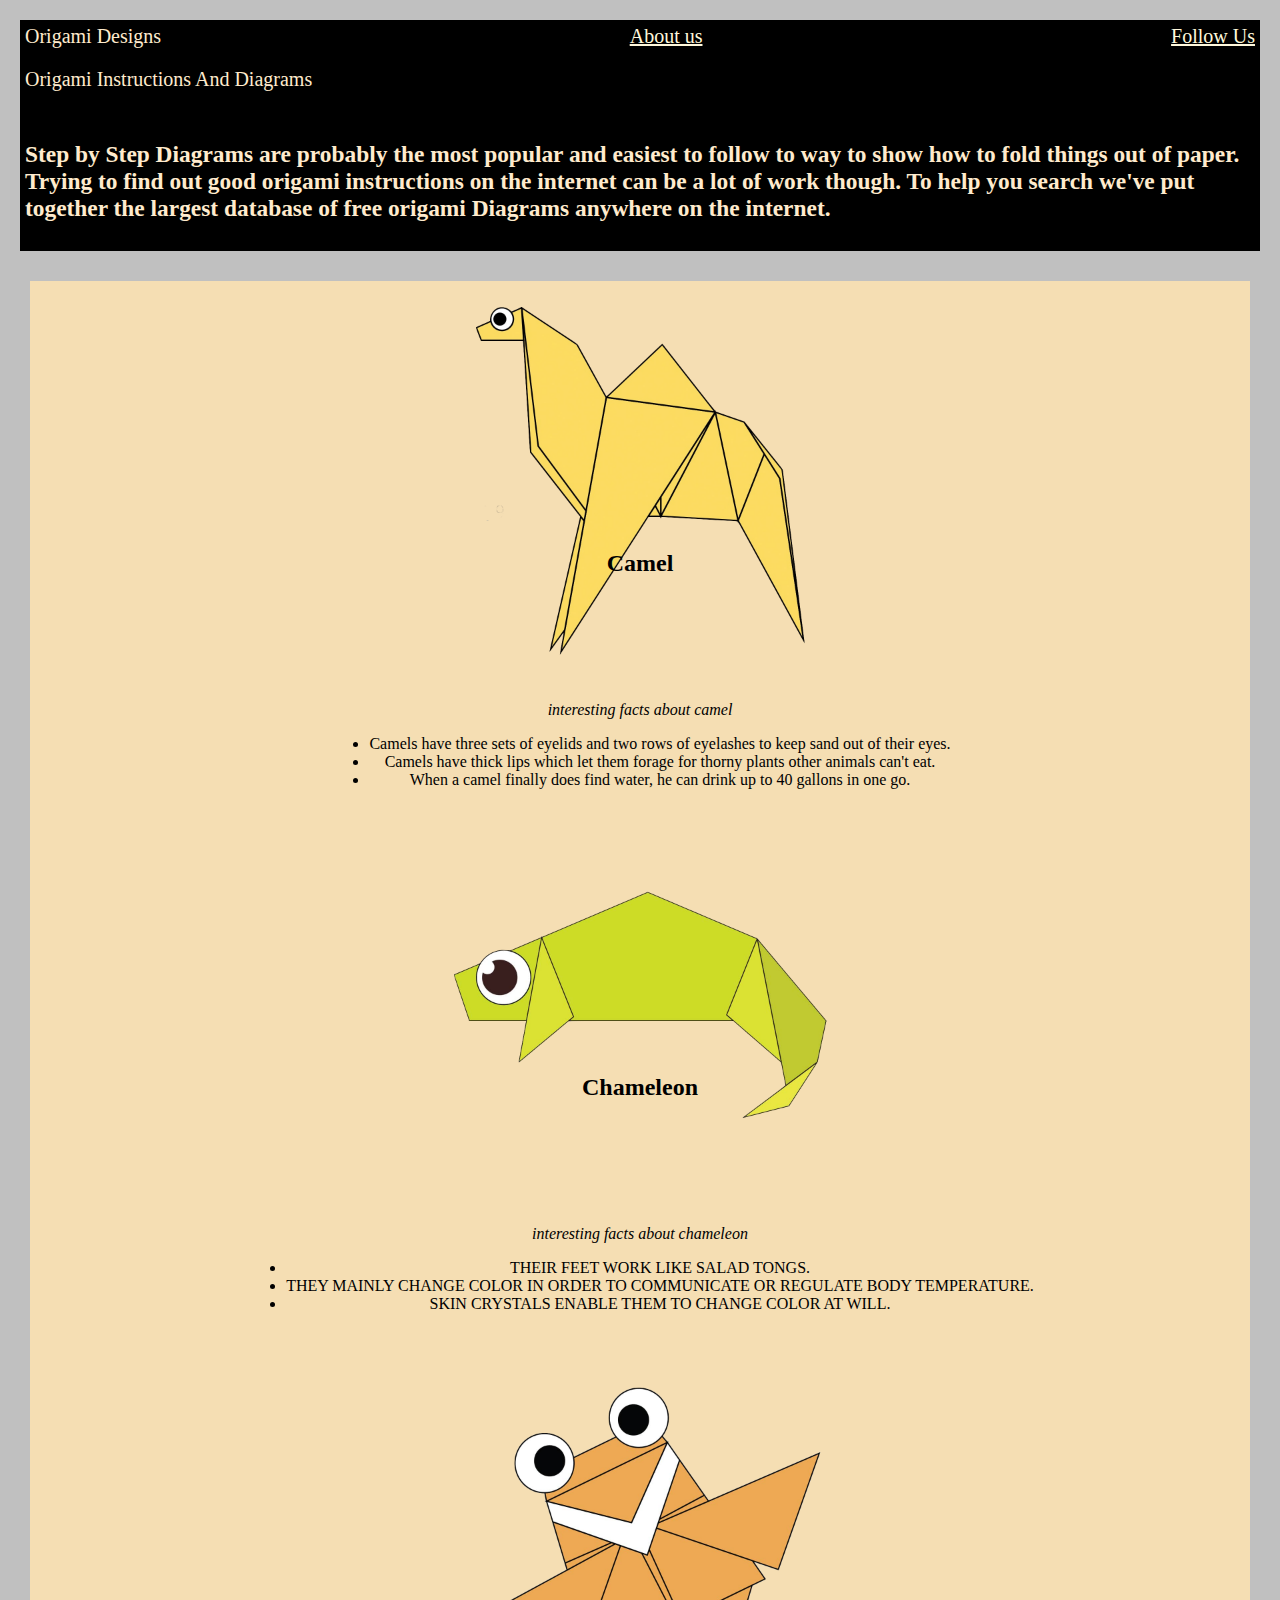
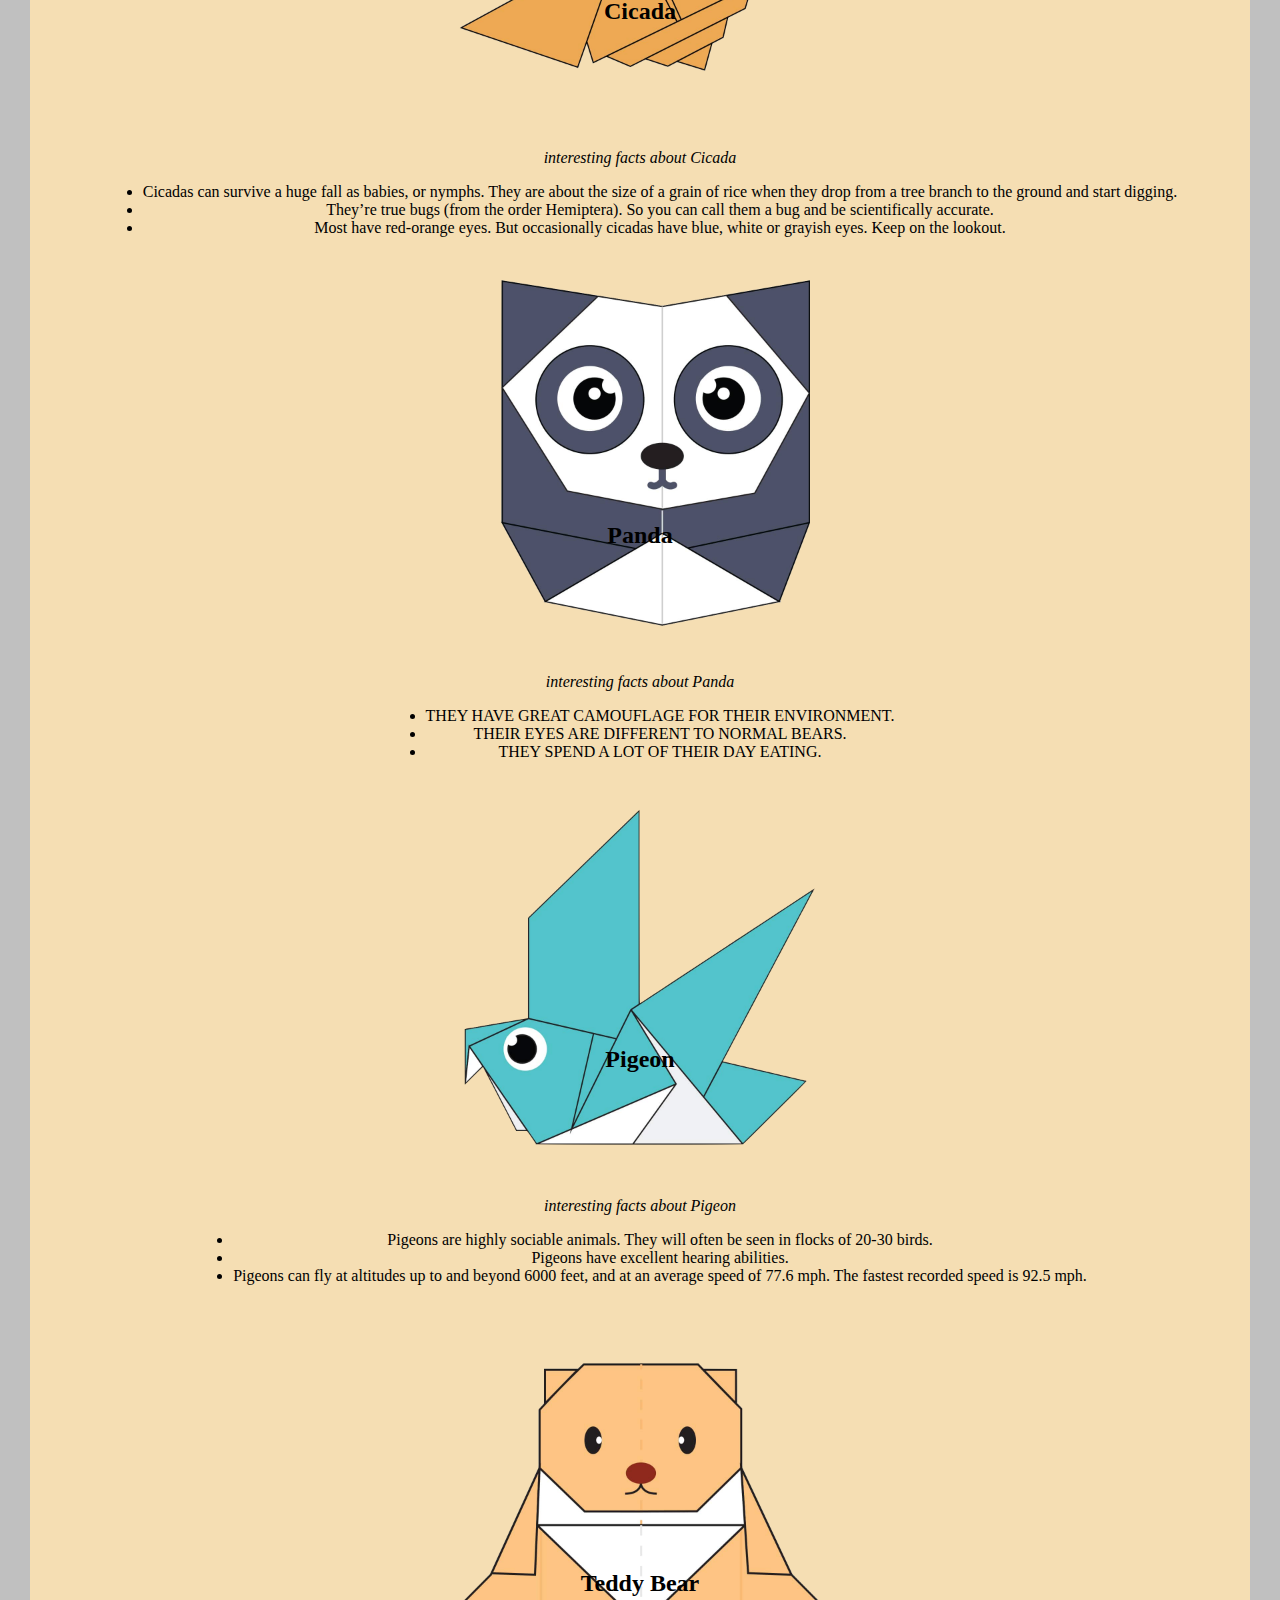
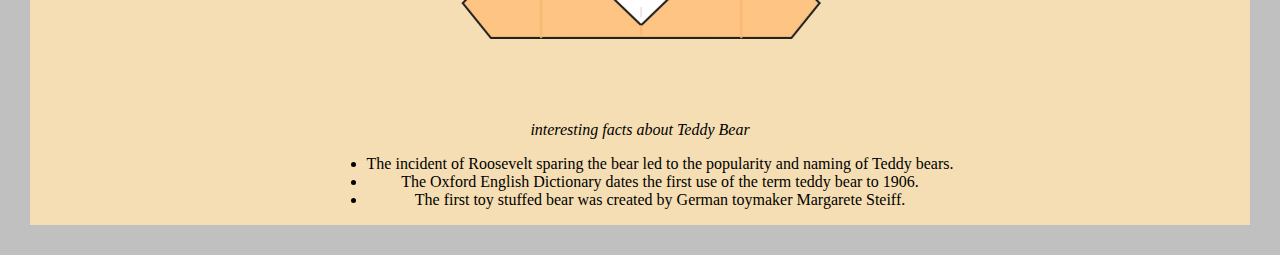
<file: index.html>
<!DOCTYPE html>
<html>

<head>

<title>
    Origami Designs
</title>    


<style>

body{
    background-color:silver;
}


h1{
    background-color: skyblue;
}




</style>


<link
rel="stylesheet"
type="text/css"
href="style.css"


/>


</head>


<body>



<div class="header" >
    <div class="menu" >


<div>Origami Designs </div>
<div><a href="about.html" >
    About us    
    </a>
    </div>    
<div><a href="follow.html">
    Follow Us  
  </a>
  </div>    



<div class="bodyimg" >

<p>
 Origami Instructions And Diagrams   
</p>

<h3><br>
Step by Step Diagrams are probably the most popular and easiest to follow to way to
show how to fold things out of paper.
Trying to find out good origami instructions on the internet can be a lot of work though. 
To help you search we've put together the largest database of free origami Diagrams
anywhere on the internet.



</h3>

</div>









</div>
</div>


<div class="grid" >



<div class="item" >    

   <center>


<a href="http://origami.me/camel/"  >

<img src="images/camel.png" width=400 height=400 />    
</a>
<h2>Camel</h2>





<p><i>interesting facts about camel</i></p>

<ul>

<li>Camels have three sets of eyelids and two rows of eyelashes to keep sand out of their eyes.</li>
<li>Camels have thick lips which let them forage for thorny plants other animals can't eat.</li>
<li>When a camel finally does find water, he can drink up to 40 gallons in one go.</li>

</ul>
</center>
</div>




<div class="item" >

<center>
<a href="http://origami.me/chameleon/"  >

<img src="images/chameleon.png" width=400 height=400 />    





</a>
<h2>Chameleon</h2>
<p><i>interesting facts about chameleon</i></p>

<ul>

<li>THEIR FEET WORK LIKE SALAD TONGS.</li>
<li>THEY MAINLY CHANGE COLOR IN ORDER TO COMMUNICATE OR REGULATE BODY TEMPERATURE.
    </li>
<li>SKIN CRYSTALS ENABLE THEM TO CHANGE COLOR AT WILL.</li>

</ul>
</center>
</div>

<div class="item" >

<center>
<a href="http://origami.me/flying-cicada/"  >

<img src="images/cicada.png" width=400 height=400 />    





</a>
<h2>Cicada</h2>
<p><i>interesting facts about Cicada</i></p>

<ul>

<li>Cicadas can survive a huge fall as babies, or nymphs. They are about the size of a grain of rice when they drop from a tree branch to the ground and start digging.

    </li>
<li>They’re true bugs (from the order Hemiptera). So you can call them a bug and be scientifically accurate.
    </li>
<li>Most have red-orange eyes. But occasionally cicadas have blue, white or grayish eyes. Keep on the lookout.</li>

</ul>
</center>
</div>


<div class="item" >

<center>
<a href="http://origami.me/panda/"  >

<img src="images/panda.png" width=400 height=400 />    





</a>
<h2>Panda</h2>
<p><i>interesting facts about Panda</i></p>

<ul>

<li>THEY HAVE GREAT CAMOUFLAGE FOR THEIR ENVIRONMENT.

    </li>
<li>THEIR EYES ARE DIFFERENT TO NORMAL BEARS.
    </li>
<li>THEY SPEND A LOT OF THEIR DAY EATING.</li>

</ul>
</center>
</div>

<div class="item" >

<center>
<a href="http://origami.me/pigeon/"  >

<img src="images/pigeon.png" width=400 height=400 />    
</a>
<h2>Pigeon</h2>
<p><i>interesting facts about Pigeon</i></p>

<ul>

<li>Pigeons are highly sociable animals. They will often be seen in flocks of 20-30 birds.

    </li>
<li>Pigeons have excellent hearing abilities.
    </li>
<li>Pigeons can fly at altitudes up to and beyond 6000 feet, and at an average speed of 77.6 mph.
     The fastest recorded speed is 92.5 mph.</li>

</ul>
</center>
</div>




<div class="item" >

<center>
<a href="http://origami.me/teddy-bear/"  >

<img src="images/teddy.png" width=400 height=400 />    





</a>
<h2>Teddy Bear</h2>
<p><i>interesting facts about Teddy Bear</i></p>

<ul>

<li>The incident of Roosevelt sparing the bear led to the popularity and naming of Teddy bears.

    </li>
<li>The Oxford English Dictionary dates the first use of the term teddy bear to 1906.
    </li>
<li>The first toy stuffed bear was created by German toymaker Margarete Steiff.
</ul>
</center>
</div>
</div>



</body>

</html>
</file>
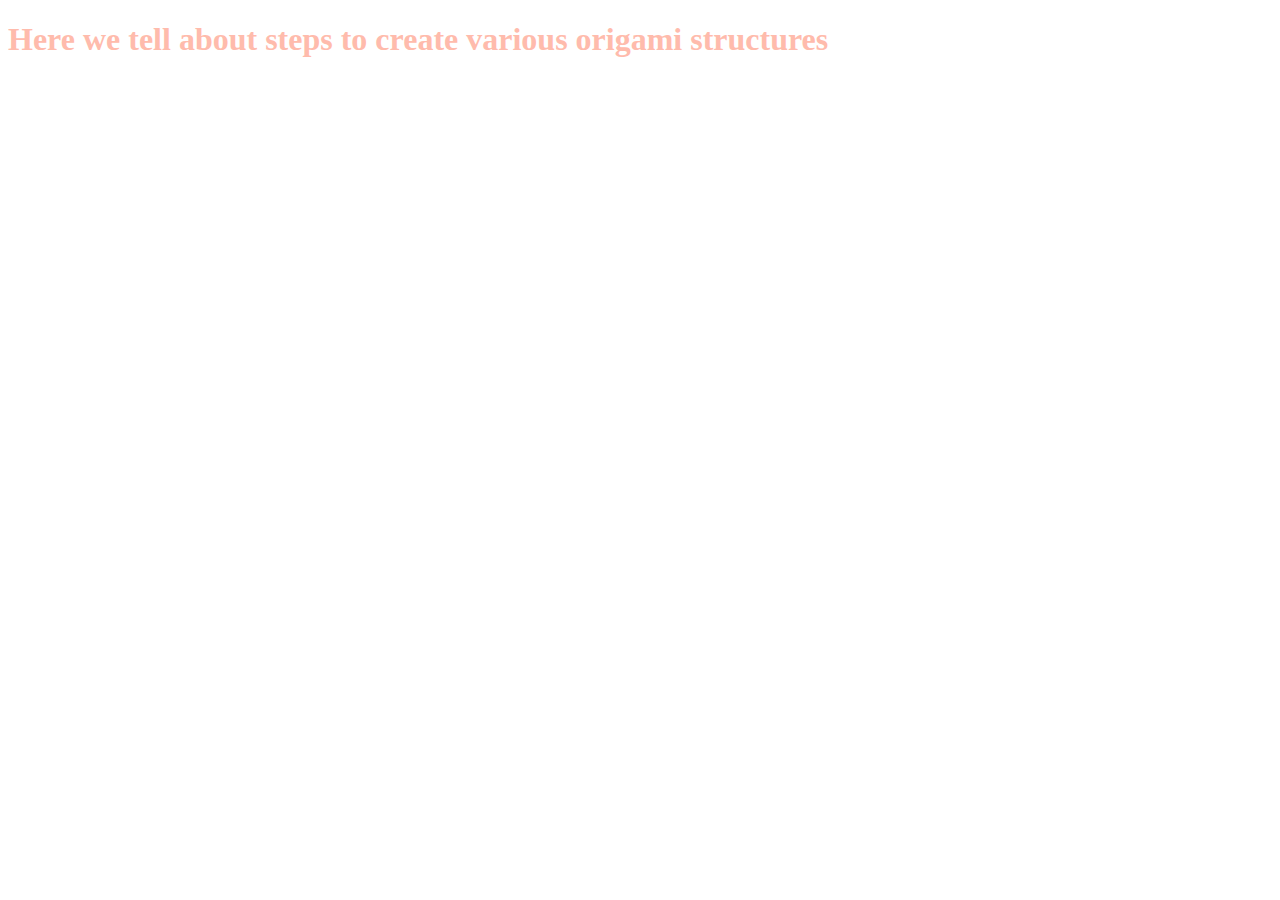
<file: about.html>
<!DOCTYPE html>
<html>
<head>
<title>
  About Us  
</title>

<style>
    h1 {
   color:#ffbbac;

    }


body{
    background-image: url(https://media.istockphoto.com/videos/multicolored-motion-gradient-background-shades-of-gray-video-id1063727164?s=640x640);
}


</style>


</head>

<body>
    <h1>
        Here we tell about steps to create various origami structures
    </h1>
</body>


</html>
</file>
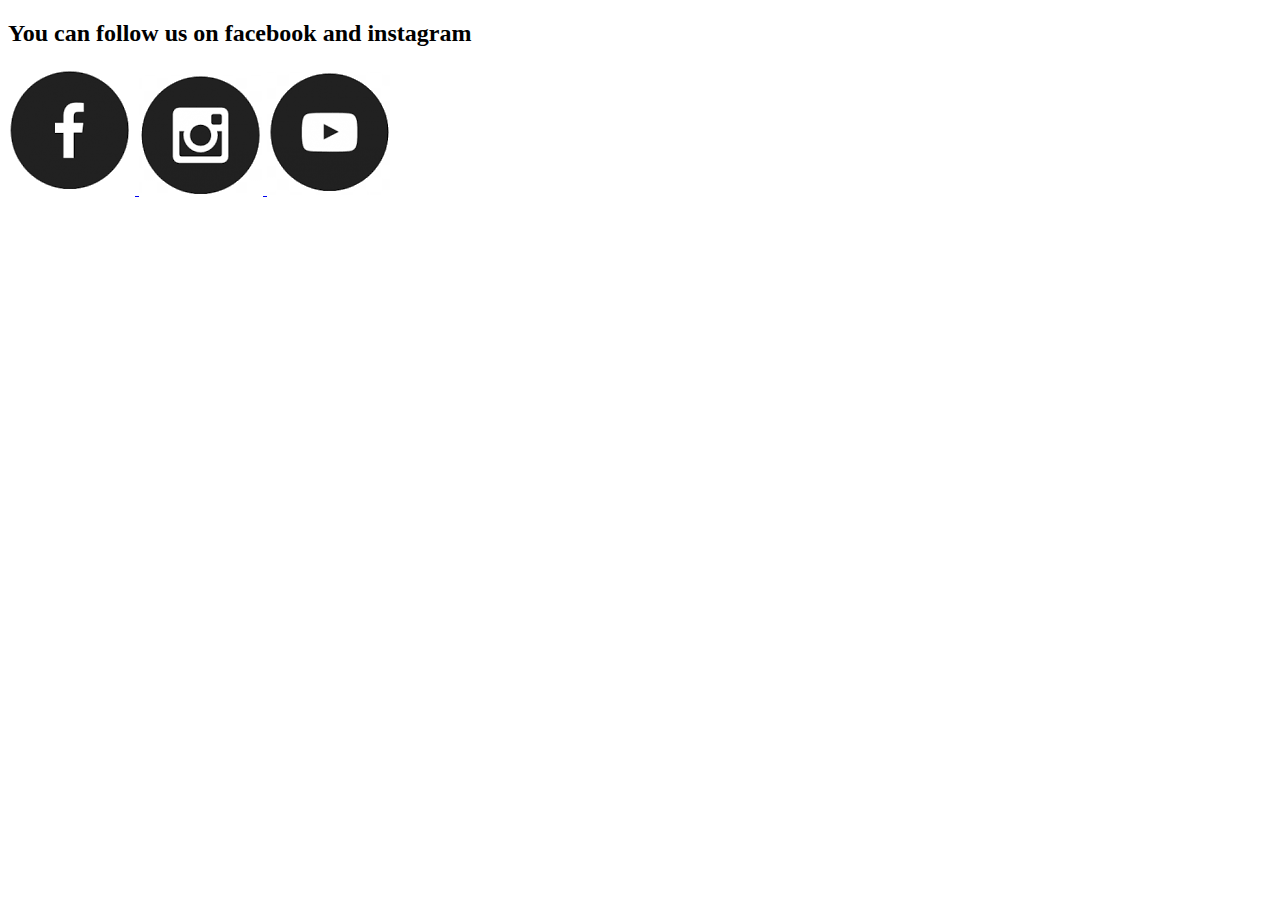
<file: follow.html>
<!DOCTYPE html>

<html>

<head>

<style>

body{
    background-image: url(https://images.unsplash.com/photo-1579546929662-711aa81148cf?ixlib=rb-1.2.1&ixid=MXwxMjA3fDB8MHxleHBsb3JlLWZlZWR8MXx8fGVufDB8fHw%3D&w=1000&q=80);
}


</style>



</head>

<body>
    <h2>
        You can follow us on facebook and instagram
    </h2>


    <a href="#">
        <img src="i/fb.png" >
    </a>
    <a href="#">
        <img src="i/insta.png" >
    </a>
    <a href="#">
        <img src="i/youtube.png" >
    </a>
    
</body>



</html>
</file>
<file: style.css>
.bodyimg{
    background-image: url(https://image.freepik.com/free-photo/wall-wallpaper-concrete-colored-painted-textured-concept_53876-31799.jpg);
    }

.header{
    display: flex;
    flex-wrap: wrap;
    justify-content: space-between;
    font-size: 20px;
    background-color: #000000;
    color: blanchedalmond;
    font-weight: 400;
    padding: 5px;
    margin: 20px;
}

body{
    background-image: url(https://i.pinimg.com/originals/6e/52/1b/6e521ba012d98828401aa6b63c654534.jpg);
    margin: 0px;

}
.menu{
    display: flex;
    flex-wrap: wrap;
    justify-content: space-between;

}


h2{
    text-align: center;
}

li{
    text-align: center;
}

.grid{
    display: flex;
    flex-wrap: wrap;
    justify-content: space-evenly;
    background-color: wheat;
    background-image: url(https://www.filterforge.com/filters/11756.jpg);
    margin: 30px;
  }


  a:link{
      color: cornsilk;
  }
  

a:visited{
    color: #56fda5;
}


.item:hover  img{

transform:scale(1.5);




}
.item{
    position:relative;

}


.item h2{
    position: absolute;
    top:50%;
    left:50%;
    transform:translate(-50%,-50%);
    
}
</file>
